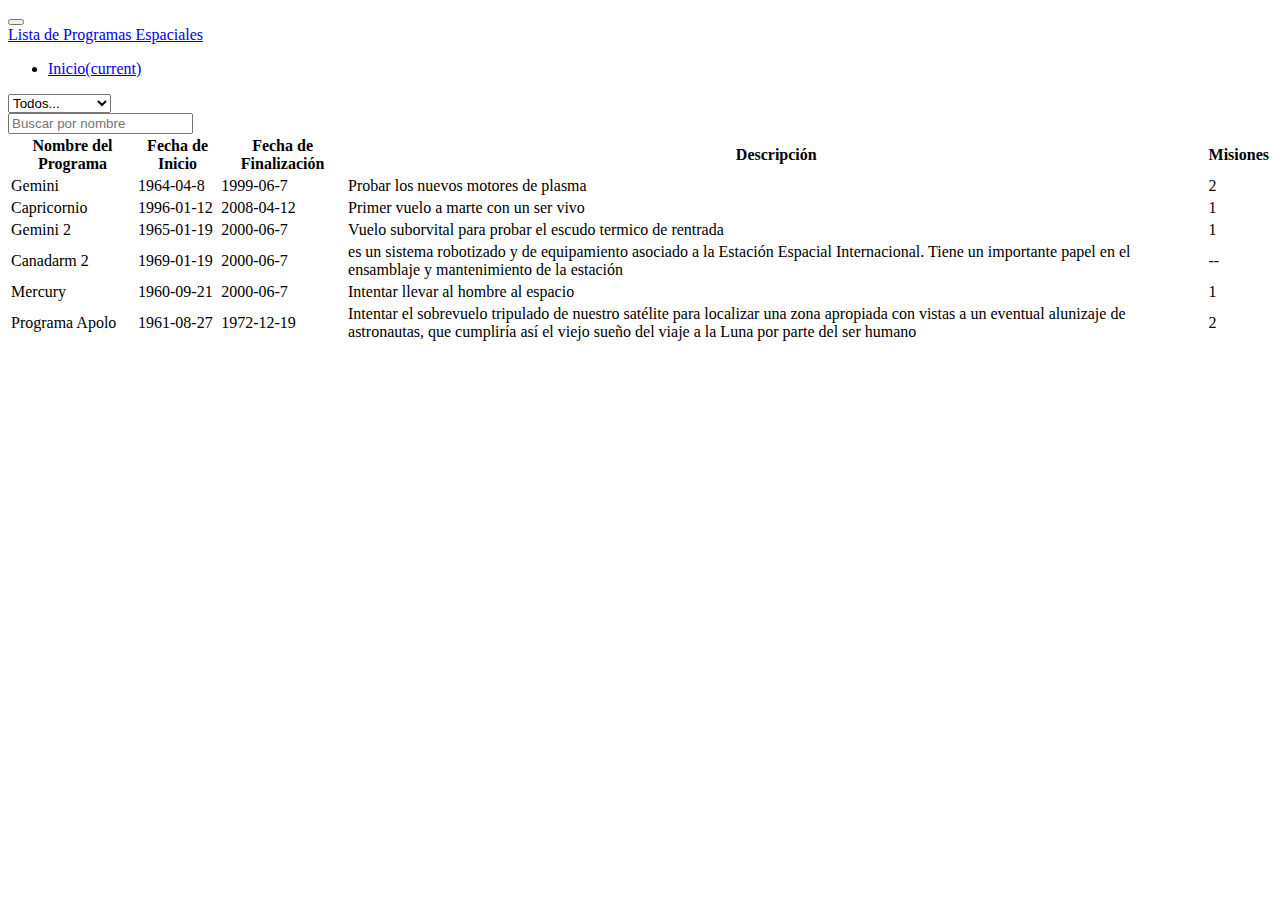
<file: DeadSpace/vistas/list_programs.html>
<!DOCTYPE html>
<html lang="en">

<head>
    <meta name="viewport" content="width=device-width, initial-scale=1, shrink-to-fit=no">
    <link rel="stylesheet" href="https://stackpath.bootstrapcdn.com/bootstrap/4.5.0/css/bootstrap.min.css" integrity="sha384-9aIt2nRpC12Uk9gS9baDl411NQApFmC26EwAOH8WgZl5MYYxFfc+NcPb1dKGj7Sk" crossorigin="anonymous">
    <title>Lista de los Programas Espaciales</title>
</head>

<body>
    <header>
        <nav class="navbar navbar-expand-lg navbar-light bg-light">
            <button class="navbar-toggler" type="button" data-toggle="collapse" data-target="#navbarTogglerDemo01" aria-controls="navbarTogglerDemo01" aria-expanded="false" aria-label="Toggle navigation">
              <span class="navbar-toggler-icon"></span>
            </button>
            <div class="collapse navbar-collapse" id="navbarTogglerDemo01">
                <a class="navbar-brand" href="#">Lista de Programas Espaciales</a>
                <ul class="navbar-nav mr-auto mt-2 mt-lg-0">
                    <li class="nav-item active">
                        <a class="nav-link" href="../index.html">Inicio<span class="sr-only">(current)</span></a>
                    </li>
                </ul>
                <form class="form-inline my-2 my-lg-0 pr-3">
                    <select class="form-control-md" id="slt-missions">
                        <option value="">Todos...</option>
                        <option value="1">Con Misiones</option>
                        <option value="0">Sin Misiones</option>
                    </select>
                </form>
                <form class="form-inline my-2 my-lg-0">
                    <input class="form-control mr-sm-2" type="search" placeholder="Buscar por nombre" id="txt-search">
                </form>
            </div>
        </nav>
    </header>
    <table class="table table-bordered table-striped">
        <thead>
            <th>Nombre del Programa</th>
            <th>Fecha de Inicio</th>
            <th>Fecha de Finalización</th>
            <th>Descripción</th>
            <th>Misiones</th>
        </thead>
        <tbody id="table-body">

        </tbody>
    </table>


    <script src="https://code.jquery.com/jquery-3.5.1.slim.min.js " integrity="sha384-DfXdz2htPH0lsSSs5nCTpuj/zy4C+OGpamoFVy38MVBnE+IbbVYUew+OrCXaRkfj " crossorigin="anonymous "></script>
    <script src="https://cdn.jsdelivr.net/npm/popper.js@1.16.0/dist/umd/popper.min.js " integrity="sha384-Q6E9RHvbIyZFJoft+2mJbHaEWldlvI9IOYy5n3zV9zzTtmI3UksdQRVvoxMfooAo " crossorigin="anonymous "></script>
    <script src="https://stackpath.bootstrapcdn.com/bootstrap/4.5.0/js/bootstrap.min.js " integrity="sha384-OgVRvuATP1z7JjHLkuOU7Xw704+h835Lr+6QL9UvYjZE3Ipu6Tp75j7Bh/kR0JKI " crossorigin="anonymous "></script>
    <script src="../js/celestial_bodyService.js"></script>
    <script src="../js/listSpacePrograms.js"></script>
</body>

</html>
</file>
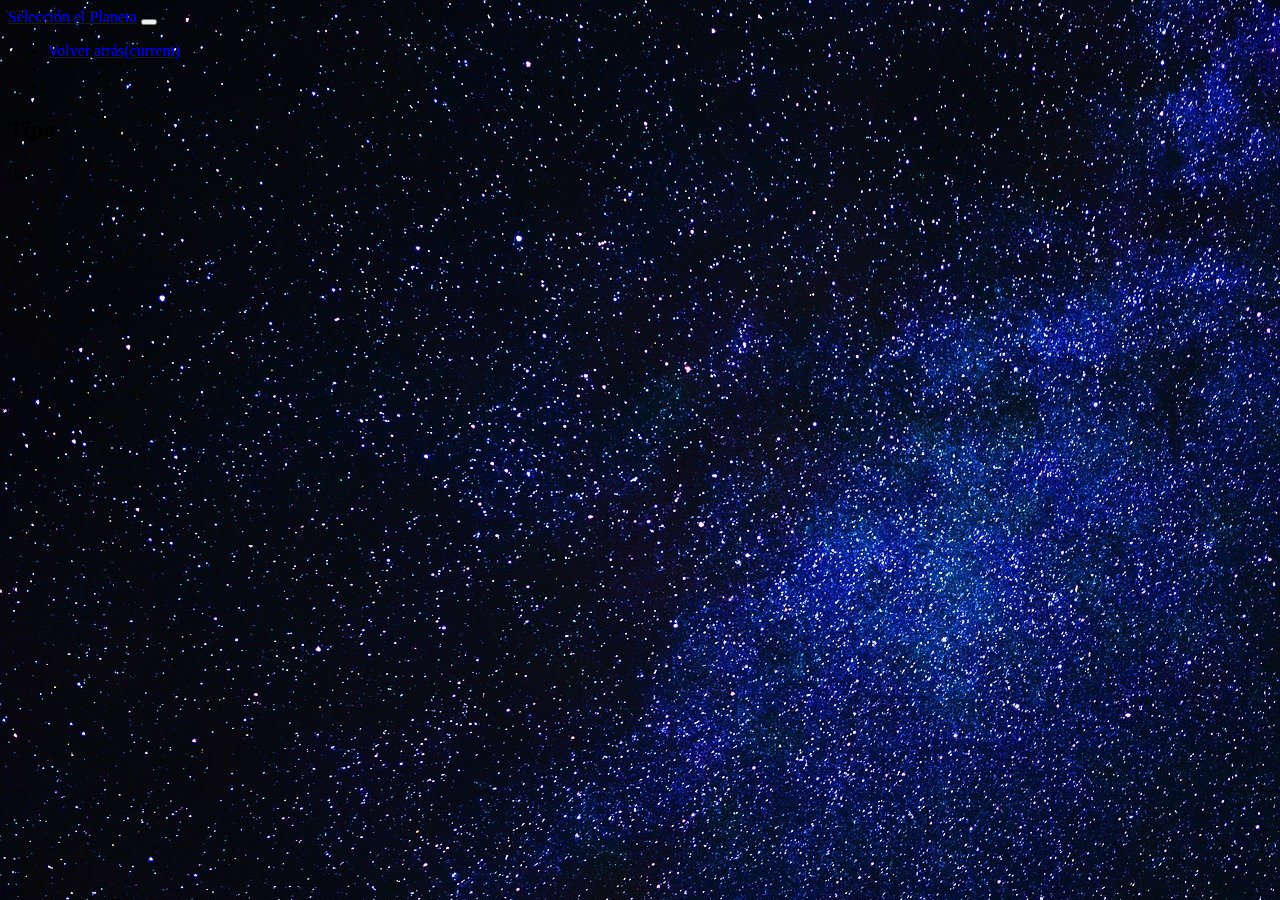
<file: DeadSpace/vistas/show_data.html>
<!DOCTYPE html>
<html lang="en">

<head>
    <meta name="viewport" content="width=device-width, initial-scale=1, shrink-to-fit=no">
    <link rel="stylesheet" href="https://stackpath.bootstrapcdn.com/bootstrap/4.5.0/css/bootstrap.min.css" integrity="sha384-9aIt2nRpC12Uk9gS9baDl411NQApFmC26EwAOH8WgZl5MYYxFfc+NcPb1dKGj7Sk" crossorigin="anonymous">
    <link rel="stylesheet" href="../css/base.css">
    <title>Información</title>
</head>

<body class="background-one">
    <header class="">
        <nav class="navbar navbar-expand-lg navbar-light bg-light">
            <a class="navbar-brand" href="#">Selección el Planeta</a>
            <button class="navbar-toggler" type="button" data-toggle="collapse" data-target="#navbarSupportedContent" aria-controls="navbarSupportedContent" aria-expanded="false" aria-label="Toggle navigation">
          <span class="navbar-toggler-icon"></span>
        </button>
            <div class="collapse navbar-collapse" id="navbarSupportedContent">
                <ul class="navbar-nav mr-auto">
                    <li class="nav-item active">
                        <a class="nav-link" href="../index.html">Volver atrás<span class="sr-only">(current)</span></a>
                    </li>
                    <li class="nav-item">
                        <a class="nav-link" href=""></a>
                    </li>
                    <li class="nav-item">
                        <a class="nav-link" href=""></a>
                    </li>
                </ul>
            </div>
        </nav>
    </header>
    <div class="text-white pl-4 d-none d-lg-block">
        <h2>Tipo</h2>
        <p id="txt-type">typo</p>
    </div>
    <section id="sct-cards">




    </section>
    <script src="https://code.jquery.com/jquery-3.5.1.slim.min.js " integrity="sha384-DfXdz2htPH0lsSSs5nCTpuj/zy4C+OGpamoFVy38MVBnE+IbbVYUew+OrCXaRkfj " crossorigin="anonymous "></script>
    <script src="https://cdn.jsdelivr.net/npm/popper.js@1.16.0/dist/umd/popper.min.js " integrity="sha384-Q6E9RHvbIyZFJoft+2mJbHaEWldlvI9IOYy5n3zV9zzTtmI3UksdQRVvoxMfooAo " crossorigin="anonymous "></script>
    <script src="https://stackpath.bootstrapcdn.com/bootstrap/4.5.0/js/bootstrap.min.js " integrity="sha384-OgVRvuATP1z7JjHLkuOU7Xw704+h835Lr+6QL9UvYjZE3Ipu6Tp75j7Bh/kR0JKI " crossorigin="anonymous "></script>
    <script src="../js/data_card.js"></script>
    <script src="../js/exhibit_card.js"></script>
</body>

</html>
</file>
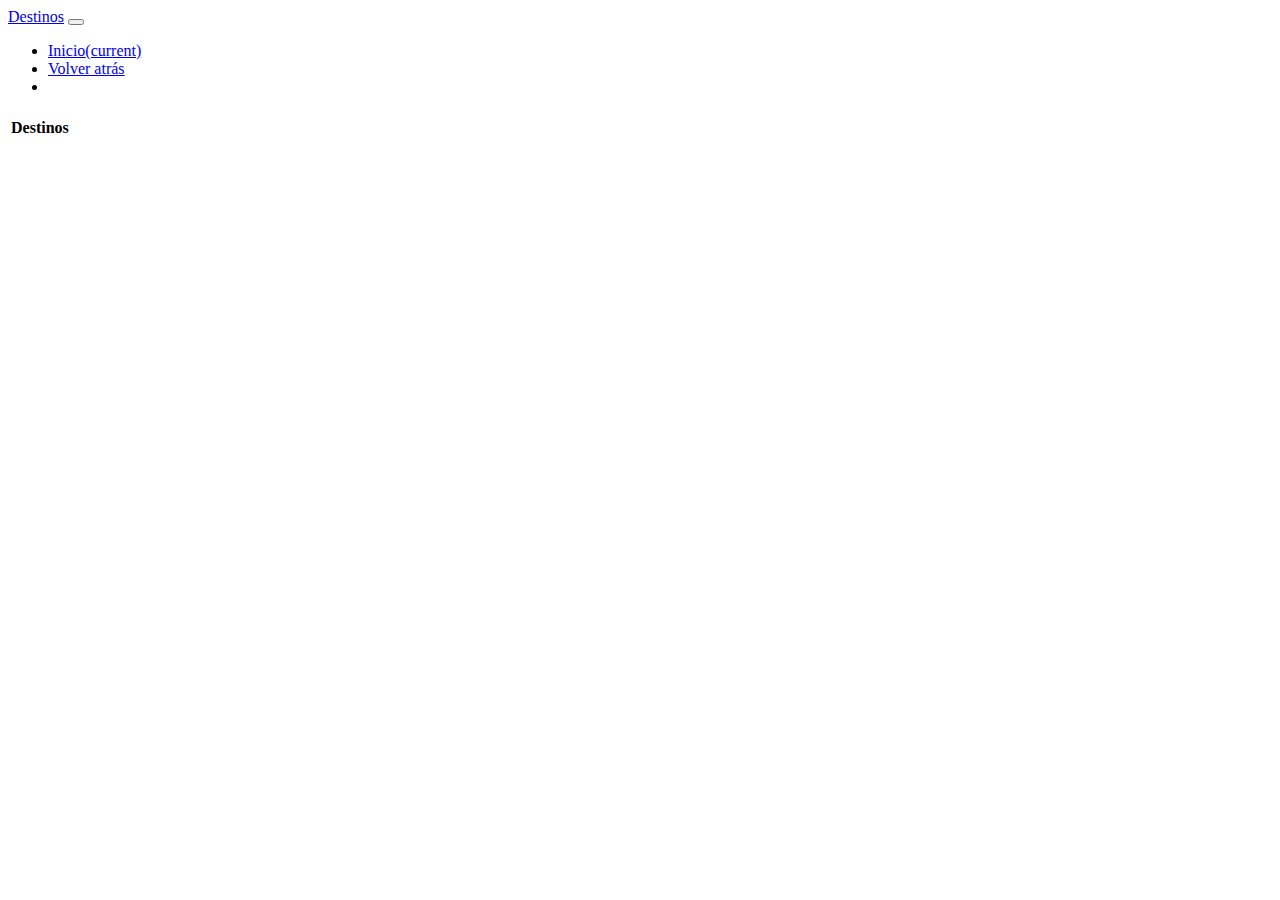
<file: DeadSpace/vistas/show_dataMission.html>
<!DOCTYPE html>
<html lang="en">

<head>
    <meta name="viewport" content="width=device-width, initial-scale=1, shrink-to-fit=no">
    <link rel="stylesheet" href="https://stackpath.bootstrapcdn.com/bootstrap/4.5.0/css/bootstrap.min.css" integrity="sha384-9aIt2nRpC12Uk9gS9baDl411NQApFmC26EwAOH8WgZl5MYYxFfc+NcPb1dKGj7Sk" crossorigin="anonymous">
    <title>Destino de las Misiones</title>
</head>

<body>
    <header class="container-fluid">
        <nav class="navbar navbar-expand-lg navbar-light bg-light">
            <a class="navbar-brand" href="#">Destinos</a>
            <button class="navbar-toggler" type="button" data-toggle="collapse" data-target="#navbarSupportedContent" aria-controls="navbarSupportedContent" aria-expanded="false" aria-label="Toggle navigation">
          <span class="navbar-toggler-icon"></span>
        </button>
            <div class="collapse navbar-collapse" id="navbarSupportedContent">
                <ul class="navbar-nav mr-auto">
                    <li class="nav-item active">
                        <a class="nav-link" href="../index.html">Inicio<span class="sr-only">(current)</span></a>
                    </li>
                    <li class="nav-item">
                        <a class="nav-link" href="../vistas/list_missions.html">Volver atrás</a>
                    </li>
                    <li class="nav-item">
                        <a class="nav-link" href=""></a>
                    </li>
                </ul>
            </div>
        </nav>
    </header>
    <section class="container">
        <h2 id="name-mission"></h2>
        <p id="name-program"></p>
        <div class="pt-3 d-flex justify-content-center">
            <table class="col-lg-9 table table-bordered table-striped">
                <thead>
                    <th>Destinos</th>
                </thead>
                <tbody id="table-body">

                </tbody>
            </table>
        </div>
    </section>

    <script src="https://code.jquery.com/jquery-3.5.1.slim.min.js " integrity="sha384-DfXdz2htPH0lsSSs5nCTpuj/zy4C+OGpamoFVy38MVBnE+IbbVYUew+OrCXaRkfj " crossorigin="anonymous "></script>
    <script src="https://cdn.jsdelivr.net/npm/popper.js@1.16.0/dist/umd/popper.min.js " integrity="sha384-Q6E9RHvbIyZFJoft+2mJbHaEWldlvI9IOYy5n3zV9zzTtmI3UksdQRVvoxMfooAo " crossorigin="anonymous "></script>
    <script src="https://stackpath.bootstrapcdn.com/bootstrap/4.5.0/js/bootstrap.min.js " integrity="sha384-OgVRvuATP1z7JjHLkuOU7Xw704+h835Lr+6QL9UvYjZE3Ipu6Tp75j7Bh/kR0JKI " crossorigin="anonymous "></script>
    <script src="../js/data_mission.js"></script>
</body>

</html>
</file>
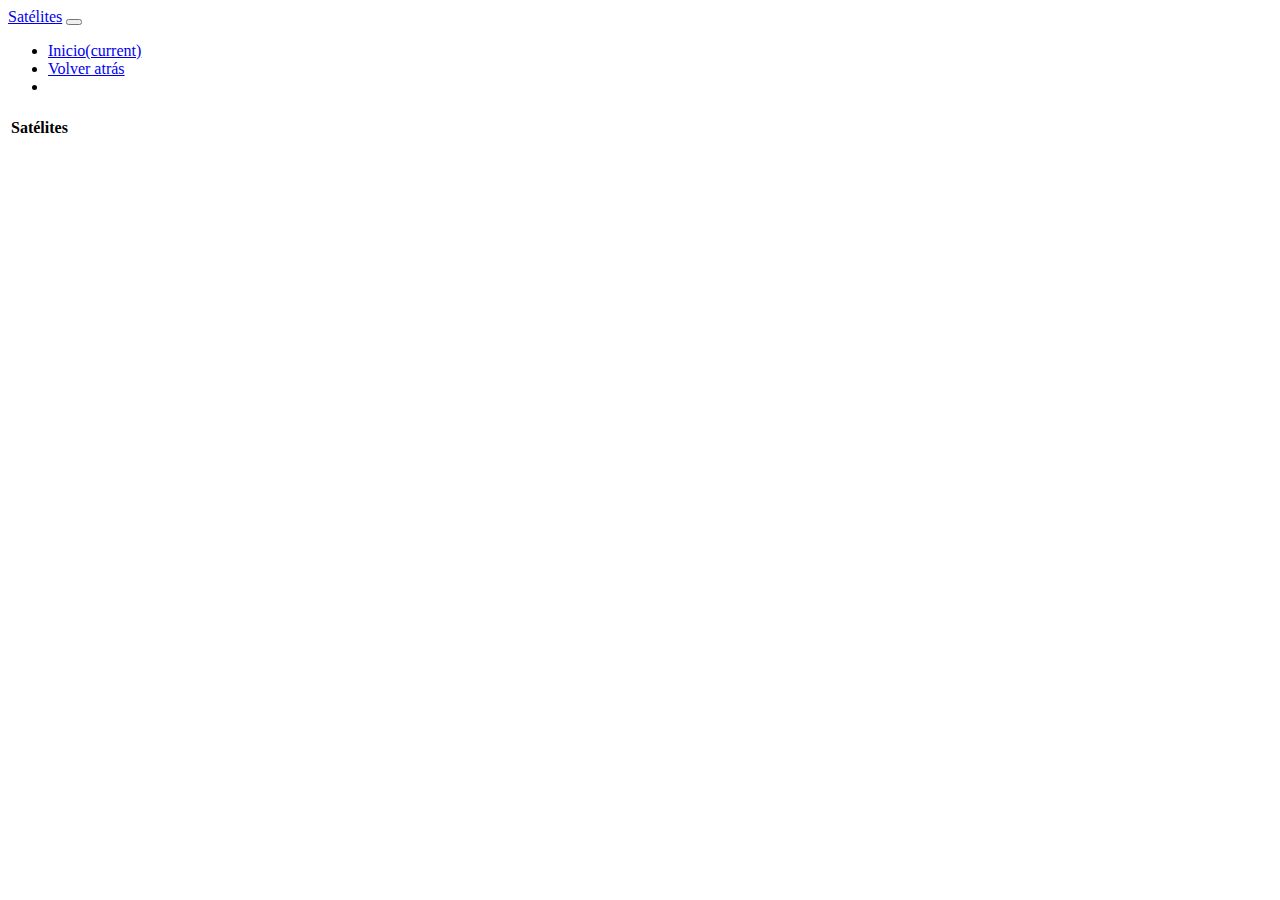
<file: DeadSpace/vistas/show_dataSatellite.html>
<!DOCTYPE html>
<html lang="en">

<head>
    <meta name="viewport" content="width=device-width, initial-scale=1, shrink-to-fit=no">
    <link rel="stylesheet" href="https://stackpath.bootstrapcdn.com/bootstrap/4.5.0/css/bootstrap.min.css" integrity="sha384-9aIt2nRpC12Uk9gS9baDl411NQApFmC26EwAOH8WgZl5MYYxFfc+NcPb1dKGj7Sk" crossorigin="anonymous">
    <title>Destino de las Misiones</title>
</head>

<body>
    <header class="container-fluid">
        <nav class="navbar navbar-expand-lg navbar-light bg-light">
            <a class="navbar-brand" href="#">Satélites</a>
            <button class="navbar-toggler" type="button" data-toggle="collapse" data-target="#navbarSupportedContent" aria-controls="navbarSupportedContent" aria-expanded="false" aria-label="Toggle navigation">
          <span class="navbar-toggler-icon"></span>
        </button>
            <div class="collapse navbar-collapse" id="navbarSupportedContent">
                <ul class="navbar-nav mr-auto">
                    <li class="nav-item active">
                        <a class="nav-link" href="../index.html">Inicio<span class="sr-only">(current)</span></a>
                    </li>
                    <li class="nav-item">
                        <a class="nav-link" href="../vistas/list_celestialBodys.html">Volver atrás</a>
                    </li>
                    <li class="nav-item">
                        <a class="nav-link" href=""></a>
                    </li>
                </ul>
            </div>
        </nav>
    </header>
    <section class="container">
        <h2 id="name-planet"></h2>
        <div class="pt-3 d-flex justify-content-center">
            <table class="col-lg-9 table table-bordered table-striped">
                <thead>
                    <th>Satélites</th>
                </thead>
                <tbody id="table-body">

                </tbody>
            </table>
        </div>
    </section>

    <script src="https://code.jquery.com/jquery-3.5.1.slim.min.js " integrity="sha384-DfXdz2htPH0lsSSs5nCTpuj/zy4C+OGpamoFVy38MVBnE+IbbVYUew+OrCXaRkfj " crossorigin="anonymous "></script>
    <script src="https://cdn.jsdelivr.net/npm/popper.js@1.16.0/dist/umd/popper.min.js " integrity="sha384-Q6E9RHvbIyZFJoft+2mJbHaEWldlvI9IOYy5n3zV9zzTtmI3UksdQRVvoxMfooAo " crossorigin="anonymous "></script>
    <script src="https://stackpath.bootstrapcdn.com/bootstrap/4.5.0/js/bootstrap.min.js " integrity="sha384-OgVRvuATP1z7JjHLkuOU7Xw704+h835Lr+6QL9UvYjZE3Ipu6Tp75j7Bh/kR0JKI " crossorigin="anonymous "></script>
    <script src="../js/data_Satellite.js"></script>
</body>

</html>
</file>
<file: DeadSpace/css/base.css>
.contaier-fluid {
  padding-right: 0;
  padding-left: 0;
}

.header-principal .navbar {
  border-bottom: 1px solid #246DA9;
}

.sct-tableAll .header-royaleC .nav {
  border-bottom: none;
}

.sct-tableAll .header-royaleC .nav-tabs .nav-link {
  border: none;
  border-top-left-radius: none;
  border-top-right-radius: none;
}

.sct-tableAll .header-royaleC .nav {
  border-bottom: none;
}

.sct-tableAll .header-royaleC .nav-tabs .nav-link {
  border: none;
  border-top-left-radius: none;
  border-top-right-radius: none;
}

.sct-tableAll .header-royaleC a {
  color: #000;
}

.sct-tableAll .header-royaleC .nav-tabs .nav-item.show .nav-link,
.sct-tableAll .header-royaleC .nav-tabs .nav-link.active {
  color: #000;
  background-color: transparent;
  border-color: none;
  border-bottom: #246DA9 2px solid;
}

.sct-tableAll .body-royaleC .astro-one {
  background-image: url("../img/astronaut-11080_1920.jpg");
  height: 77vh;
  background-size: cover;
}

.sct-tableAll .body-royaleC .astro-three {
  background-image: url("../img/astronaut-4106766_1920.jpg");
  background-position: center;
  height: 77vh;
  background-size: cover;
}

.sct-tableAll .body-royaleC .astro-two {
  background-image: url("../img/fondo.jpg");
  height: 77vh;
  background-size: cover;
}

.sct-tableAll .body-royaleC .astro-two .filter {
  -webkit-backdrop-filter: blur(20px);
          backdrop-filter: blur(20px);
  background-color: black;
}

.sct-tableAll .body-royaleC .astro-three {
  background-image: url("../img/astronaut-4106766_1920.jpg");
  background-position: center;
  height: 77vh;
  background-size: cover;
}

.sct-tableAll .body-royaleC .astro-four {
  background-image: url("../img/end.jpeg");
  background-position: center;
  height: 77vh;
  background-size: cover;
}

.sct-tableAll .banner-movil {
  width: 30vw;
  height: 200px;
}

.sct-tableAll .box-table {
  height: 85.2vh;
  overflow-y: scroll;
}

footer {
  background: #000;
}

.secret {
  display: none;
}

.error {
  border-color: red;
}

.form-styleOne {
  background-image: url(../img/fondo.jpg);
  height: 92vh;
}

.form-styleOne .form-style {
  background: #000;
  border-radius: 10px;
  color: white;
  opacity: 0.9;
  text-align: center;
}

.form-styleOne .form-style button {
  background-color: #0652DD;
  color: white;
  opacity: 0.9;
  border-radius: 10px;
  border: none;
}

.form-styleOne .form-style .btn-destination {
  background-color: white;
  color: #000;
}

.button-tables {
  background-color: #0652DD;
  color: white;
  opacity: 0.9;
  border-radius: 5px;
  border: none;
}

* {
  -webkit-box-sizing: border-box;
          box-sizing: border-box;
}

.background-one {
  background-image: url("../img/milky-way-2675322_1920.jpg");
}

#sct-cards {
  display: -webkit-box;
  display: -ms-flexbox;
  display: flex;
  -webkit-box-pack: center;
      -ms-flex-pack: center;
          justify-content: center;
  -webkit-box-align: center;
      -ms-flex-align: center;
          align-items: center;
  height: 75vh;
}

#sct-cards .card {
  border: 1px solid #000;
  width: 30%;
  border-radius: 10px;
  background-color: #000;
  opacity: 0.9;
  color: #fff;
}

#sct-cards .card .pics {
  height: 240px;
  border-radius: 10px;
  display: -webkit-box;
  display: -ms-flexbox;
  display: flex;
  -webkit-box-pack: center;
      -ms-flex-pack: center;
          justify-content: center;
}

#sct-cards .card .pics img {
  width: 240px;
}

#sct-cards .card .title-name {
  text-align: center;
  border-radius: 10px;
}

#sct-cards .card .text {
  padding: 0 40px 0 40px;
}

@media only screen and (min-device-width: 320px) and (max-device-width: 480px) {
  #sct-cards {
    height: 100vh;
  }
  #sct-cards .card {
    border: 1px solid #000;
    width: 90%;
    border-radius: 10px;
    background-color: #000;
    opacity: 0.9;
    color: #fff;
  }
  #sct-cards .card .pics {
    height: 240px;
    border-radius: 10px;
    display: -webkit-box;
    display: -ms-flexbox;
    display: flex;
    -webkit-box-pack: center;
        -ms-flex-pack: center;
            justify-content: center;
  }
  #sct-cards .card .pics img {
    width: 240px;
  }
  #sct-cards .card .title-name {
    text-align: center;
    border-radius: 10px;
  }
  #sct-cards .card .text {
    padding: 0 40px 0 40px;
    font-size: 18px;
  }
}
/*# sourceMappingURL=base.css.map */
</file>
